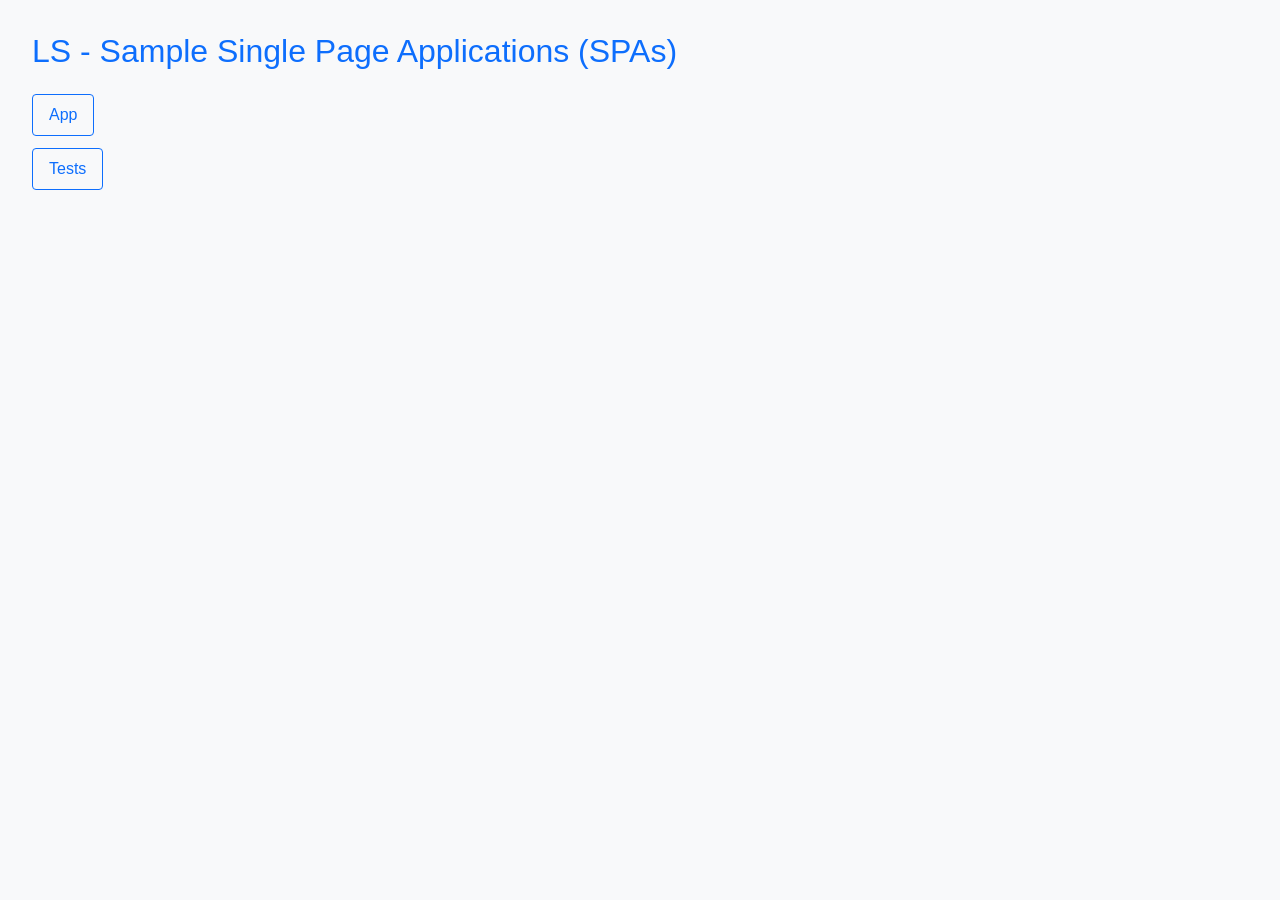
<file: static-content/index.html>
<!DOCTYPE html>
<html>
<head>
  <title>Home</title>
  <meta charset="utf-8">
  <link rel="stylesheet" href="https://cdn.jsdelivr.net/npm/bootstrap@5.0.2/dist/css/bootstrap.min.css">
  <style>
    body {
      background-color: #f8f9fa;
      font-family: 'Segoe UI', Tahoma, Geneva, Verdana, sans-serif;
      margin: 0;
      padding: 2rem;
      color: #343a40;
    }

    h2 {
      color: #0d6efd;
      margin-bottom: 1.5rem;
    }

    ul {
      list-style: none;
      padding: 0;
    }

    li {
      margin-bottom: 0.75rem;
    }

    a.primary {
      color: #0d6efd;
      text-decoration: none;
      font-weight: 500;
      padding: 0.5rem 1rem;
      border: 1px solid #0d6efd;
      border-radius: 0.25rem;
      transition: all 0.2s ease-in-out;
      display: inline-block;
    }

    a.primary:hover {
      background-color: #0d6efd;
      color: white;
      text-decoration: none;
    }

    p {
      margin-top: 2rem;
      font-style: italic;
      color: #6c757d;
    }
  </style>
</head>
<body>
<h2>LS - Sample Single Page Applications (SPAs)</h2>
<ul>
  <li><a href="./spa/index.html" class="primary">App</a></li>
  <li><a href="./tests/index_test.html" class="primary">Tests</a></li>
</ul>
</body>
</html>
</file>
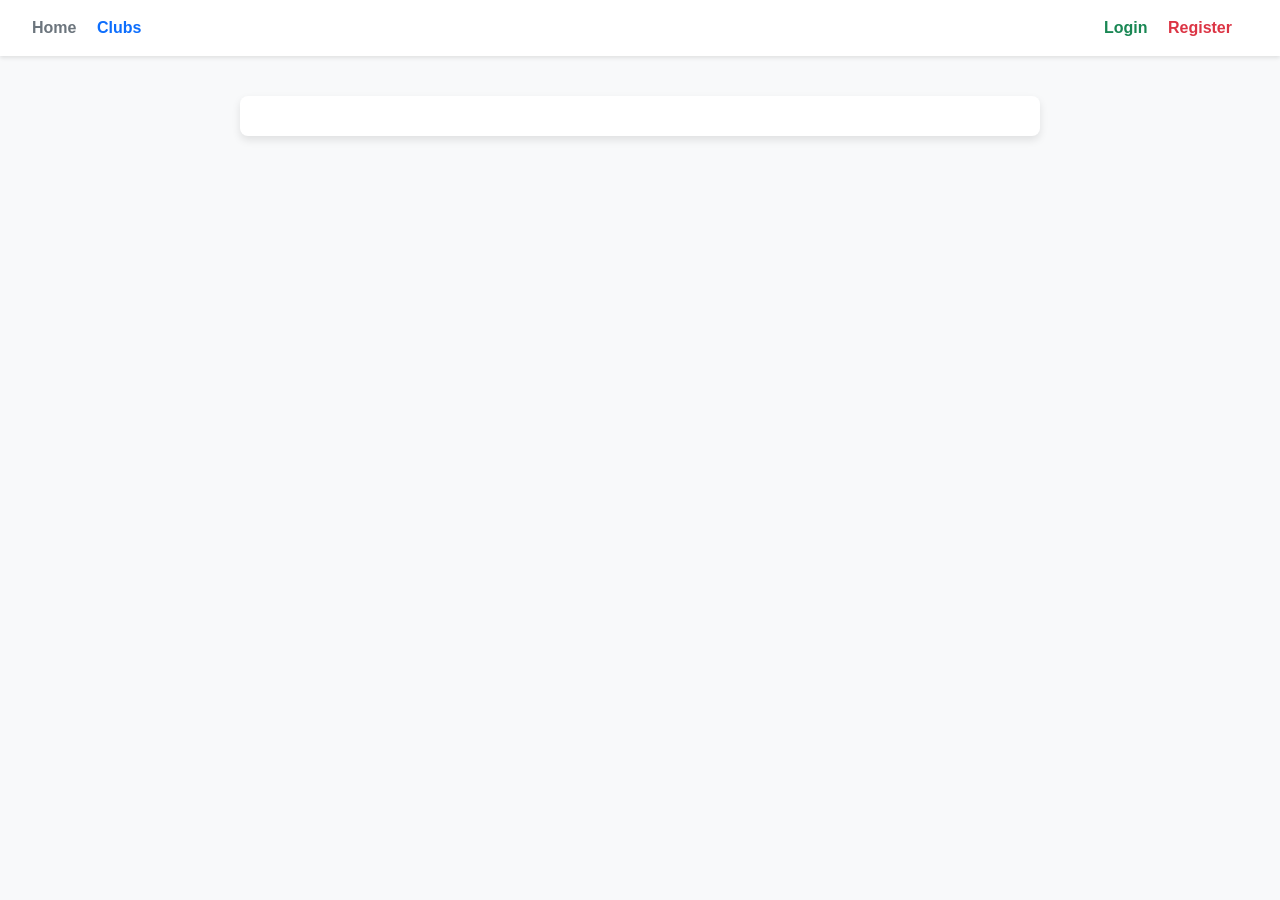
<file: static-content/spa/index.html>
<!DOCTYPE html>
<html>
<head>
    <title>Courts</title>
    <meta charset="utf-8">
    <link rel="stylesheet" href="https://cdn.jsdelivr.net/npm/bootstrap@5.0.2/dist/css/bootstrap.min.css">
    <script type="module" src="./index.js"></script>
    <link rel="stylesheet" href="./styles/common.css">


</head>
<body>
<div id="links" class="navbar">
    <div id="nav-left">
        <a href="#home" class="link-secondary">Home</a>
        <a href="#clubs" class="link-primary">Clubs</a>
    </div>
    <div id="nav-right">
        <a href="#login" class="link-success">Login</a>
        <a href="#register" class="link-danger">Register</a>
        <p id="welcome"></p>
    </div>
</div>

<div id="login"></div>

<div class="clubs-container main-card">

    <div id="mainContent"></div>
</div>

</body>
</html>
</file>
<file: static-content/spa/styles/common.css>
:root {
    --color-primary: #0d6efd;
    --color-primary-hover: #0b5ed7;
    --color-secondary: #1e88e5;
    --color-secondary-hover: #1565c0;
    --color-danger: #dc3545;
    --color-danger-hover: #b02a37;
    --color-light: #f8f9fa;
    --color-border: #dee2e6;
    --color-text-dark: #333333;
    --color-text-muted: #6c757d;
}

body {
    background-color: var(--color-light);
    font-family: 'Segoe UI', Tahoma, Geneva, Verdana, sans-serif;
    margin: 0;
    padding: 0;
}

.hidden {
    display: none !important;
}

/* Botões */
.btn {
    border: none;
    border-radius: 8px;
    font-weight: 500;
    padding: 0.5rem 1.25rem;
    cursor: pointer;
    transition: background-color 0.2s ease;
    display: inline-block;
    text-align: center;
    text-decoration: none;
}

.btn--primary {
    background-color: var(--color-primary);
    color: #fff;
}

.btn--primary:hover,
.btn--primary:focus {
    background-color: var(--color-primary-hover);
    outline: none;
}

.btn--danger {
    background-color: var(--color-danger);
    color: #fff;
}

.btn--danger:hover,
.btn--danger:focus {
    background-color: var(--color-danger-hover);
    outline: none;
}

.btn--disabled,
.btn--disabled:hover,
.btn--disabled:focus {
    background-color: #f5f5f5;
    color: #9e9e9e;
    cursor: not-allowed;
    outline: none;
}

/* Links de ações de reserva */
.delete-reservation-link,
.edit-reservation-link {
    display: inline-block;
    cursor: pointer;
    transition: color 0.3s;
    text-decoration: none;
}

.delete-reservation-link {
    color: red !important;
}

.delete-reservation-link:hover,
.delete-reservation-link:focus {
    color: #880000 !important;
    text-decoration: underline;
    outline: none;
}
.links-container a {
    display: block;
    margin-bottom: 10px; /* espaçamento entre os links */
}


.edit-reservation-link {
    color: var(--color-primary);
}

.edit-reservation-link:hover,
.edit-reservation-link:focus {
    color: var(--color-primary-hover);
    text-decoration: underline;
    outline: none;
}

/* Lista de ações */
.reservation-actions li {
    margin-bottom: 10px;
}

/* Inputs uniformes */
.uniform-input {
    width: 180px;
    min-width: 180px;
    max-width: 180px;
    box-sizing: border-box;
}

/* Barra superior */
.top-bar {
    width: 100%;
    background-color: #ffffff;
    border-bottom: 1px solid #ddd;
    display: flex;
    justify-content: space-between;
    align-items: center;
    padding: 1rem 2rem;
    box-shadow: 0 2px 4px rgba(0, 0, 0, 0.05);
    position: sticky;
    top: 0;
    z-index: 1000;
}

.top-bar-title {
    font-size: 1.5rem;
    font-weight: bold;
    color: var(--color-primary);
}

.user-container {
    display: flex;
    align-items: center;
    gap: 0.5rem;
}

/* Containers principais */
.clubs-container,
.userdetails-container,
.userclubs-container,
.clubsdetails-container,
.create-club-container,
.courts-container,
.create-court-container {
    max-width: 800px;
    margin: 40px auto;
    padding: 20px;
    background-color: #ffffff;
    border-radius: 8px;
    box-shadow: 0 4px 8px rgba(0, 0, 0, 0.1);
}

/* Títulos dentro dos containers */
.clubs-container h1,
.userdetails-container h1,
.userclubs-container h1,
.create-club-container h1,
.courts-container h1,
.create-court-container h2 {
    font-size: 28px;
    color: var(--color-text-dark);
    margin-bottom: 20px;
    border-bottom: 2px solid #e0e0e0;
    padding-bottom: 10px;
}

/* Listas */
.clubs-container ul,
.userclubs-container ul,
.courts-container .court-list {
    list-style: none;
    padding: 0;
}

.clubs-container li,
.userclubs-container li,
.courts-container .court-item {
    margin: 10px 0;
}

/* Links nas listas */
.clubs-container a,
.userclubs-container a,
.courts-container .court-link {
    text-decoration: none;
    color: var(--color-secondary);
    font-weight: 500;
    transition: color 0.3s;
}

.clubs-container a:hover,
.userclubs-container a:hover,
.courts-container .court-link:hover {
    color: var(--color-secondary-hover);
}

/* Navegação nas courts */
.courts-container .navigation {
    display: flex;
    justify-content: space-between;
    margin-top: 20px;
}

.courts-container .navigation button,
.pagination-controls button {
    padding: 8px 15px;
    background-color: #e0e0e0;
    border: none;
    border-radius: 4px;
    cursor: pointer;
    font-size: 14px;
    transition: background-color 0.3s;
}

.courts-container .navigation button:hover,
.pagination-controls button:hover {
    background-color: #d5d5d5;
}

.courts-container .navigation button:disabled,
.pagination-controls button:disabled {
    background-color: #f5f5f5;
    cursor: not-allowed;
    color: #9e9e9e;
}

/* Itens dos courts e clubs */
.courts-container .court-item,
.clubs-container .club-item {
    padding: 1rem;
    border: 1px solid #e0e0e0;
    border-radius: 10px;
    transition: transform 0.2s ease, box-shadow 0.2s ease;
    cursor: pointer;
}

.courts-container .court-item:hover,
.clubs-container .club-item:hover {
    transform: scale(1.02);
    box-shadow: 0 4px 12px rgba(0, 0, 0, 0.1);
}

.courts-container .court-item h5,
.clubs-container .club-item h5 {
    margin: 0;
    color: var(--color-primary);
    font-size: 1.2rem;
}

.courts-container .court-item p,
.clubs-container .club-item p {
    margin: 0.5rem 0;
    color: #495057;
    font-size: 0.9rem;
}

/* Formulário de criação de courts */
.create-court-container form {
    display: flex;
    flex-direction: column;
    gap: 1rem;
}

.create-court-container label {
    font-weight: 600;
    color: var(--color-text-dark);
}

.create-court-container input[type="text"] {
    padding: 10px;
    margin-bottom: 15px;
    border: 1px solid #ccc;
    border-radius: 4px;
    font-size: 14px;
}

.create-court-container button {
    composes: btn btn--primary;
    width: auto;
}

.create-court-container button:hover {
    background-color: var(--color-primary-hover);
}

/* Empty state courts */
.courts-container h1.empty {
    color: #999;
    font-style: italic;
}

.empty-state {
    padding: 2rem;
    border: 2px dashed #ced4da;
    border-radius: 12px;
    background-color: var(--color-light);
    text-align: center;
    color: var(--color-text-muted);
    font-style: italic;
}

/* Link para home */
.home-link {
    display: inline-block;
    margin-top: 20px;
    color: var(--color-secondary);
    text-decoration: none;
    font-weight: 500;
}

.home-link:hover {
    color: var(--color-secondary-hover);
}

/* Cards das courts */
.court-card {
    background: linear-gradient(135deg, #e9f5ff, #fff);
    border: 1px solid #cfe2ff;
    padding: 1rem 1.5rem;
    border-radius: 12px;
    box-shadow: 0 2px 8px rgba(13, 110, 253, 0.05);
    transition: transform 0.2s ease, box-shadow 0.2s ease;
}

.court-card:hover {
    transform: scale(1.01);
    box-shadow: 0 4px 16px rgba(13, 110, 253, 0.1);
}

.court-card h5 {
    color: var(--color-primary);
    font-size: 1.25rem;
}

.court-card .court-type {
    font-size: 0.9rem;
    color: var(--color-text-muted);
    margin-bottom: 0.5rem;
}

.court-card .court-details {
    font-size: 0.95rem;
    color: #495057;
}

/* Paginação */
.pagination {
    margin-top: 2rem;
    display: flex;
    justify-content: center;
    gap: 0.5rem;
}

.pagination .page-link {
    border-radius: 50px;
    color: var(--color-primary);
    border: 1px solid var(--color-border);
    padding: 0.5rem 1rem;
    transition: background-color 0.2s ease;
}

.pagination .page-link:hover {
    background-color: #e9ecef;
}

/* Animação */
@keyframes fadeIn {
    from {
        opacity: 0;
        transform: translateY(20px);
    }
    to {
        opacity: 1;
        transform: translateY(0);
    }
}

.fade-in {
    animation: fadeIn 0.6s ease-out;
}

/* Controles da paginação */
.pagination-controls {
    display: flex;
    justify-content: space-between;
    margin-top: 20px;
}

/* Links e área do topo */
#links {
    background-color: #fff;
    padding: 1rem 2rem;
    box-shadow: 0 2px 4px rgba(0, 0, 0, 0.1);
    display: flex;
    gap: 1rem;
}

#links p#welcome {
    margin-left: auto;
    margin-bottom: 0;
}

#links a.link-success{
    margin-left: auto;
}

#links a {
    color: var(--color-primary);
    text-decoration: none;
    margin-right: 1rem;
    font-weight: 600;
}

#links a:hover {
    text-decoration: underline;
}

/* Container detalhes da rental */
.rentaldetails-container {
    max-width: 600px;
    margin: 30px auto;
    padding: 20px;
    background: white;
    border-radius: 10px;
    box-shadow: 0 8px 12px rgba(0, 0, 0, 0.1);
}

.rentaldetails-container ul {
    list-style: none;
    padding-left: 0;
}

.rentaldetails-container ul li {
    margin-bottom: 8px;
    font-size: 1.1rem;
    color: var(--color-text-dark);
}

/* Link para voltar */
.back-link {
    color: var(--color-secondary);
    text-decoration: none;
    font-weight: 600;
    display: inline-block;
    margin-bottom: 10px;
}

.back-link:hover {
    text-decoration: underline;
}

/* Lista de rentals */
.rentals-list {
    display: flex;
    flex-direction: column;
    gap: 0.5rem;
    padding: 1rem;
    background-color: #ffffff;
    border-radius: 8px;
}

/* Links individuais de rental */
.rental-link {
    display: block;
    padding: 0.5rem 1rem;
    background-color: #f1f3f5;
    border-radius: 6px;
    text-decoration: none;
    color: var(--color-text-dark);
    transition: background-color 0.2s ease;
}

.rental-link:hover {
    background-color: #e2e6ea;
}


/* Container do Login e Registo */
.login-container,
.register-container {
    max-width: 400px;
    margin: 60px auto;
    padding: 30px;
    background-color: #ffffff;
    border-radius: 10px;
    box-shadow: 0 6px 12px rgba(0, 0, 0, 0.1);
    animation: fadeIn 0.5s ease-in-out;
}

/* Formulários de Login e Registo */
.login-form,
.register-form {
    display: flex;
    flex-direction: column;
    gap: 1rem;
}

.login-form label,
.register-form label {
    font-weight: 600;
    color: var(--color-text-dark);
}

.login-form input,
.register-form input {
    padding: 10px;
    border: 1px solid var(--color-border);
    border-radius: 6px;
    font-size: 14px;
    box-sizing: border-box;
    transition: border-color 0.2s;
}

.login-form input:focus,
.register-form input:focus {
    border-color: var(--color-primary);
    outline: none;
}

/* Botão de submissão do formulário */
.login-form button,
.register-form button {
    background-color: var(--color-primary);
    color: #fff;
    padding: 10px;
    border: none;
    border-radius: 6px;
    cursor: pointer;
    font-weight: 600;
    transition: background-color 0.3s ease;
}

.login-form button:hover,
.register-form button:hover {
    background-color: var(--color-primary-hover);
}

.register-link {
    display: flex;
    justify-content: center; /* centra horizontalmente */
    margin-top: 1rem; /* para dar algum espaçamento em cima */
}


.reservation-warning {
    padding: 1rem;
    border: 1px solid #1e88e5;
    border-radius: 8px;
    text-align: center;
    max-width: 400px;
    margin: 2rem auto;
    font-size: 1rem;
    color: black;
}

.login-home-link-reservation {
    display: inline-block;
    margin-top: 1rem;
    color: white;
    text-decoration: underline;
    font-weight: 500;
}
</file>
